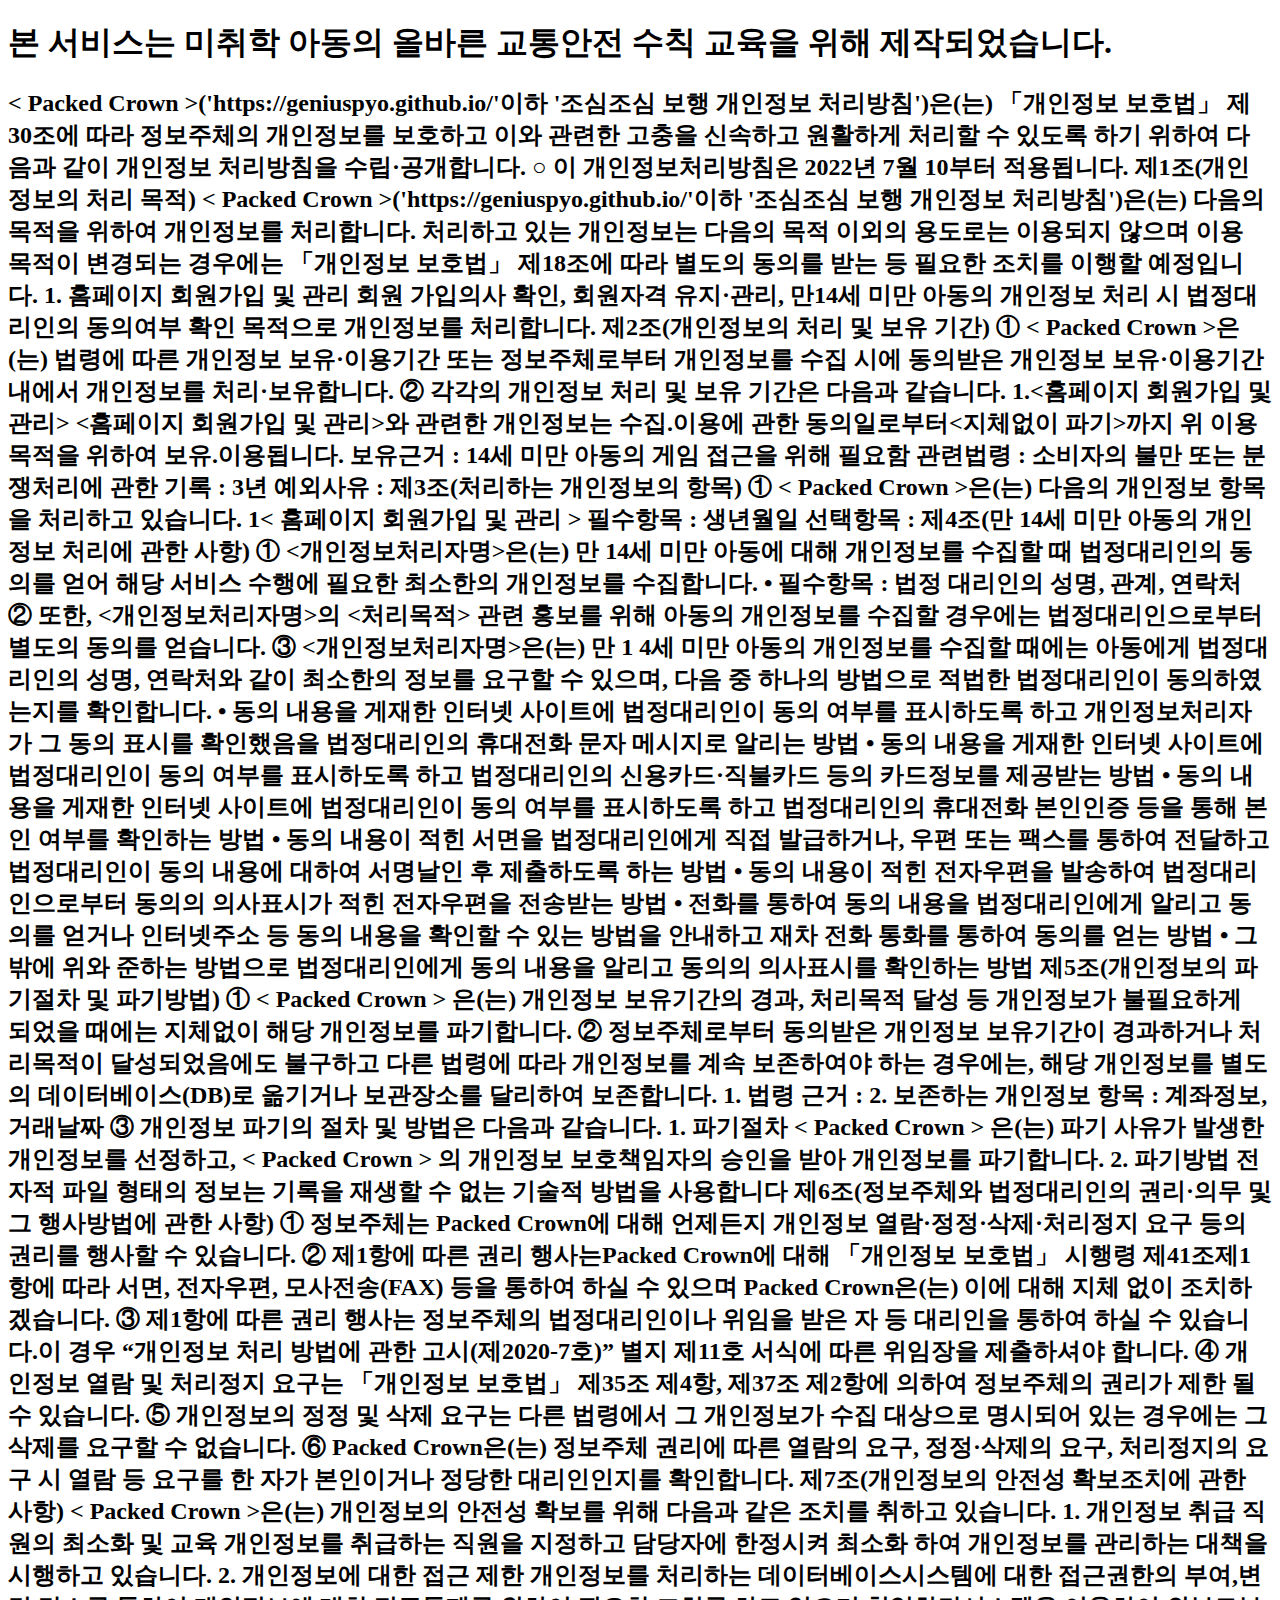
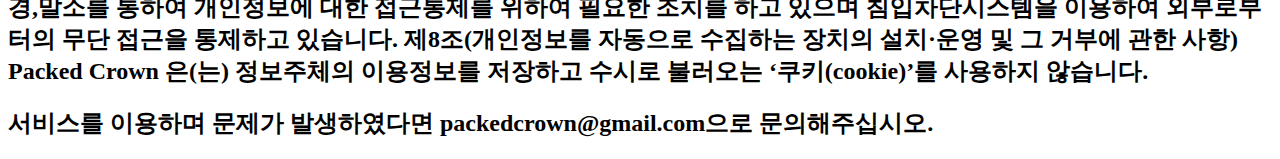
<file: Test.HTML>
<!DOCTYPE html>
<html lang="en">
<head>
    <meta charset="UTF-8">
    <meta http-equiv="X-UA-Compatible" content="IE=edge">
    <meta name="viewport" content="width=device-width, initial-scale=1.0">
    <title>privacy_info</title>
</head>
<body>
    <h1>본 서비스는 미취학 아동의 올바른 교통안전 수칙 교육을 위해 제작되었습니다.</h1>
    <h2>< Packed Crown >('https://geniuspyo.github.io/'이하 '조심조심 보행 개인정보 처리방침')은(는) 「개인정보 보호법」 제30조에 따라 정보주체의 개인정보를 보호하고 이와 관련한 고충을 신속하고 원활하게 처리할 수 있도록 하기 위하여 다음과 같이 개인정보 처리방침을 수립·공개합니다.

○ 이 개인정보처리방침은 2022년 7월 10부터 적용됩니다.


제1조(개인정보의 처리 목적)

< Packed Crown >('https://geniuspyo.github.io/'이하 '조심조심 보행 개인정보 처리방침')은(는) 다음의 목적을 위하여 개인정보를 처리합니다. 처리하고 있는 개인정보는 다음의 목적 이외의 용도로는 이용되지 않으며 이용 목적이 변경되는 경우에는 「개인정보 보호법」 제18조에 따라 별도의 동의를 받는 등 필요한 조치를 이행할 예정입니다.

1. 홈페이지 회원가입 및 관리

회원 가입의사 확인, 회원자격 유지·관리, 만14세 미만 아동의 개인정보 처리 시 법정대리인의 동의여부 확인 목적으로 개인정보를 처리합니다.




제2조(개인정보의 처리 및 보유 기간)

① < Packed Crown >은(는) 법령에 따른 개인정보 보유·이용기간 또는 정보주체로부터 개인정보를 수집 시에 동의받은 개인정보 보유·이용기간 내에서 개인정보를 처리·보유합니다.

② 각각의 개인정보 처리 및 보유 기간은 다음과 같습니다.

1.<홈페이지 회원가입 및 관리>
<홈페이지 회원가입 및 관리>와 관련한 개인정보는 수집.이용에 관한 동의일로부터<지체없이 파기>까지 위 이용목적을 위하여 보유.이용됩니다.
보유근거 : 14세 미만 아동의 게임 접근을 위해 필요함
관련법령 : 소비자의 불만 또는 분쟁처리에 관한 기록 : 3년
예외사유 :


제3조(처리하는 개인정보의 항목)

① < Packed Crown >은(는) 다음의 개인정보 항목을 처리하고 있습니다.

1< 홈페이지 회원가입 및 관리 >
필수항목 : 생년월일
선택항목 :


제4조(만 14세 미만 아동의 개인정보 처리에 관한 사항)



① <개인정보처리자명>은(는) 만 14세 미만 아동에 대해 개인정보를 수집할 때 법정대리인의 동의를 얻어 해당 서비스 수행에 필요한 최소한의 개인정보를 수집합니다.

• 필수항목 : 법정 대리인의 성명, 관계, 연락처

② 또한, <개인정보처리자명>의 <처리목적> 관련 홍보를 위해 아동의 개인정보를 수집할 경우에는 법정대리인으로부터 별도의 동의를 얻습니다.

③ <개인정보처리자명>은(는) 만 1 4세 미만 아동의 개인정보를 수집할 때에는 아동에게 법정대리인의 성명, 연락처와 같이 최소한의 정보를 요구할 수 있으며, 다음 중 하나의 방법으로 적법한 법정대리인이 동의하였는지를 확인합니다.

• 동의 내용을 게재한 인터넷 사이트에 법정대리인이 동의 여부를 표시하도록 하고 개인정보처리자가 그 동의 표시를 확인했음을 법정대리인의 휴대전화 문자 메시지로 알리는 방법

• 동의 내용을 게재한 인터넷 사이트에 법정대리인이 동의 여부를 표시하도록 하고 법정대리인의 신용카드·직불카드 등의 카드정보를 제공받는 방법

• 동의 내용을 게재한 인터넷 사이트에 법정대리인이 동의 여부를 표시하도록 하고 법정대리인의 휴대전화 본인인증 등을 통해 본인 여부를 확인하는 방법

• 동의 내용이 적힌 서면을 법정대리인에게 직접 발급하거나, 우편 또는 팩스를 통하여 전달하고 법정대리인이 동의 내용에 대하여 서명날인 후 제출하도록 하는 방법

• 동의 내용이 적힌 전자우편을 발송하여 법정대리인으로부터 동의의 의사표시가 적힌 전자우편을 전송받는 방법

• 전화를 통하여 동의 내용을 법정대리인에게 알리고 동의를 얻거나 인터넷주소 등 동의 내용을 확인할 수 있는 방법을 안내하고 재차 전화 통화를 통하여 동의를 얻는 방법

• 그 밖에 위와 준하는 방법으로 법정대리인에게 동의 내용을 알리고 동의의 의사표시를 확인하는 방법



제5조(개인정보의 파기절차 및 파기방법)


① < Packed Crown > 은(는) 개인정보 보유기간의 경과, 처리목적 달성 등 개인정보가 불필요하게 되었을 때에는 지체없이 해당 개인정보를 파기합니다.

② 정보주체로부터 동의받은 개인정보 보유기간이 경과하거나 처리목적이 달성되었음에도 불구하고 다른 법령에 따라 개인정보를 계속 보존하여야 하는 경우에는, 해당 개인정보를 별도의 데이터베이스(DB)로 옮기거나 보관장소를 달리하여 보존합니다.
1. 법령 근거 :
2. 보존하는 개인정보 항목 : 계좌정보, 거래날짜

③ 개인정보 파기의 절차 및 방법은 다음과 같습니다.
1. 파기절차
< Packed Crown > 은(는) 파기 사유가 발생한 개인정보를 선정하고, < Packed Crown > 의 개인정보 보호책임자의 승인을 받아 개인정보를 파기합니다.

2. 파기방법

전자적 파일 형태의 정보는 기록을 재생할 수 없는 기술적 방법을 사용합니다



제6조(정보주체와 법정대리인의 권리·의무 및 그 행사방법에 관한 사항)



① 정보주체는 Packed Crown에 대해 언제든지 개인정보 열람·정정·삭제·처리정지 요구 등의 권리를 행사할 수 있습니다.

② 제1항에 따른 권리 행사는Packed Crown에 대해 「개인정보 보호법」 시행령 제41조제1항에 따라 서면, 전자우편, 모사전송(FAX) 등을 통하여 하실 수 있으며 Packed Crown은(는) 이에 대해 지체 없이 조치하겠습니다.

③ 제1항에 따른 권리 행사는 정보주체의 법정대리인이나 위임을 받은 자 등 대리인을 통하여 하실 수 있습니다.이 경우 “개인정보 처리 방법에 관한 고시(제2020-7호)” 별지 제11호 서식에 따른 위임장을 제출하셔야 합니다.

④ 개인정보 열람 및 처리정지 요구는 「개인정보 보호법」 제35조 제4항, 제37조 제2항에 의하여 정보주체의 권리가 제한 될 수 있습니다.

⑤ 개인정보의 정정 및 삭제 요구는 다른 법령에서 그 개인정보가 수집 대상으로 명시되어 있는 경우에는 그 삭제를 요구할 수 없습니다.

⑥ Packed Crown은(는) 정보주체 권리에 따른 열람의 요구, 정정·삭제의 요구, 처리정지의 요구 시 열람 등 요구를 한 자가 본인이거나 정당한 대리인인지를 확인합니다.



제7조(개인정보의 안전성 확보조치에 관한 사항)

< Packed Crown >은(는) 개인정보의 안전성 확보를 위해 다음과 같은 조치를 취하고 있습니다.

1. 개인정보 취급 직원의 최소화 및 교육
개인정보를 취급하는 직원을 지정하고 담당자에 한정시켜 최소화 하여 개인정보를 관리하는 대책을 시행하고 있습니다.

2. 개인정보에 대한 접근 제한
개인정보를 처리하는 데이터베이스시스템에 대한 접근권한의 부여,변경,말소를 통하여 개인정보에 대한 접근통제를 위하여 필요한 조치를 하고 있으며 침입차단시스템을 이용하여 외부로부터의 무단 접근을 통제하고 있습니다.




제8조(개인정보를 자동으로 수집하는 장치의 설치·운영 및 그 거부에 관한 사항)



Packed Crown 은(는) 정보주체의 이용정보를 저장하고 수시로 불러오는 ‘쿠키(cookie)’를 사용하지 않습니다.</h2>
    <h2>서비스를 이용하며 문제가 발생하였다면 packedcrown@gmail.com으로 문의해주십시오.</h2>
</body>
</html>
</file>
